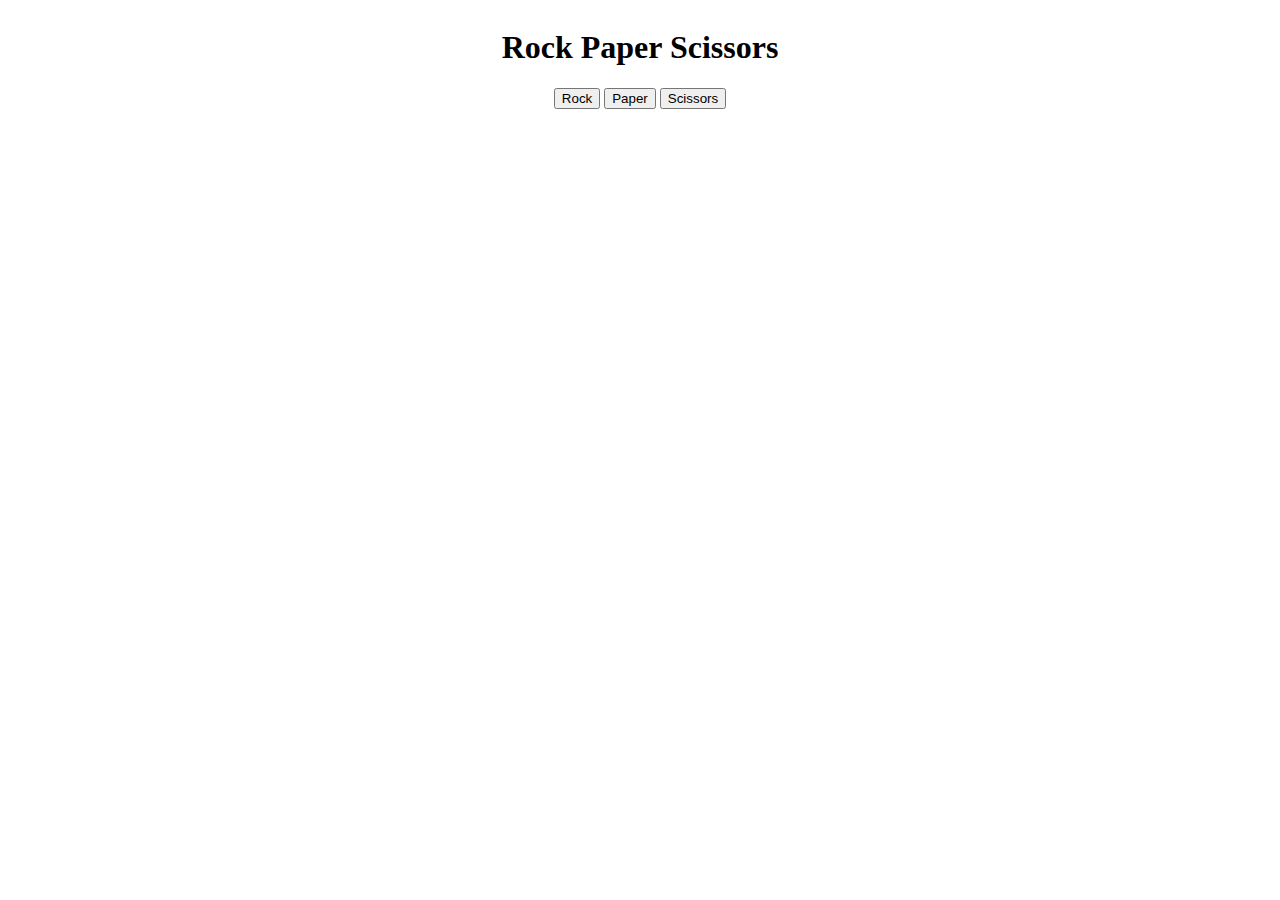
<file: Activity2/rps.html>
<html>
    <head>
         <link rel="stylesheet" href="https://stackpath.bootstrapcdn.com/bootstrap/4.1.0/css/bootstrap.min.css" integrity="sha384-9gVQ4dYFwwWSjIDZnLEWnxCjeSWFphJiwGPXr1jddIhOegiu1FwO5qRGvFXOdJZ4" crossorigin="anonymous">
        <link rel = "stylesheet" type = "text/css" href = "animate.css">
        <link rel = "stylesheet" type = "text/css" href = "rps.css">
    </head>
    
    <body>
        <h1>Rock Paper Scissors</h1>
        
        <div>
            <button id = "rock" onclick="rps('rock')">Rock</button>
            <button id = "paper" onclick="rps('paper')">Paper</button>
            <button id = "scissors" onclick="rps('scissors')">Scissors</button>
        </div>
        
        <p id = "message">
        </p>
    </body>
</html>
</file>
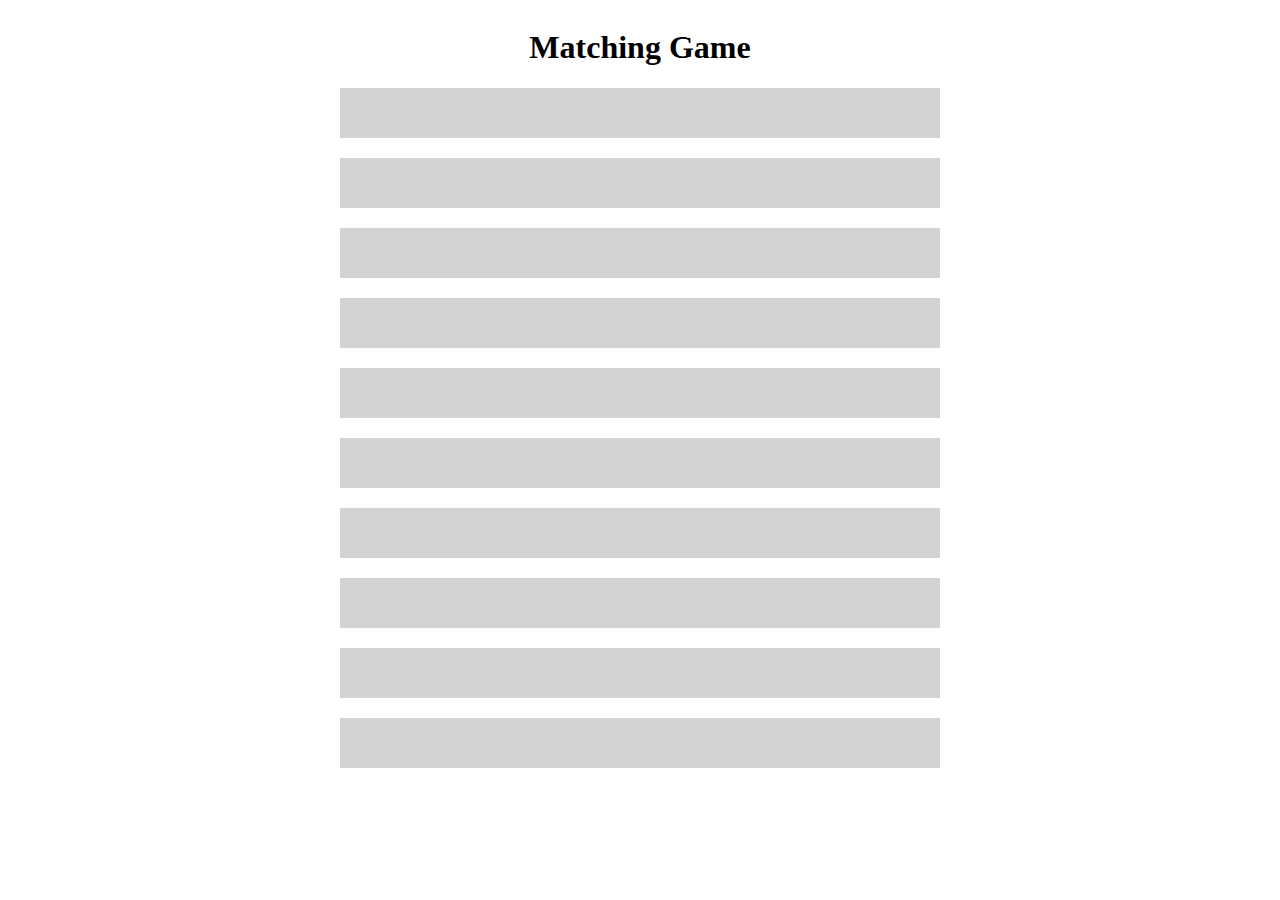
<file: Activity4/activity-4.html>
<html>
    <head>
        <link rel = "stylesheet" type = "text/css" href = "style4.css">
    </head>
    
    <body>
        <h1> Matching Game</h1>
        <div id = "0" class = 'box' onclick = "choose(0)"></div>
        <div id = "1" class = 'box' onclick = "choose(1)"></div>
        <div id = "2" class = 'box' onclick = "choose(2)"></div>
        <div id = "3" class = 'box' onclick = "choose(3)"></div>
        <div id = "4" class = 'box' onclick = "choose(4)"></div>
        <div id = "5" class = 'box' onclick = "choose(5)"></div>
        <div id = "6" class = 'box' onclick = "choose(6)"></div>
        <div id = "7" class = 'box' onclick = "choose(7)"></div>
        <div id = "8" class = 'box' onclick = "choose(8)"></div>
        <div id = "9" class = 'box' onclick = "choose(9)"></div>
    </body>
    <script>
        var choices = ['banana', 'banana', 'mango', 'mango', 'apple', 'apple', 'orange', 'orange', 'pineapple', 'pineapple'];
        var colors = ['orange', 'blue', 'green', 'black', 'yellow'];
        var myChoices = [];
        var score = 0;
        
        choices = shuffle(choices); 
        
        function choose(item){
            myChoices.push(item); 
            document.getElementById(item).style.backgroundColor = "aqua"; 
            
            if(myChoices.length === 2){
                if(myChoices[0] === myChoices[1]){
                    
                    document.getElementById(item).style.backgroundColor = "lightgrey"; 
                    myChoices = [];
                    }else{
                        determineMatch(myChoices);
                }
            }
        }
        
        function determineMatch(arr){
            document.getElementById(arr[0]).innerHTML = choices[arr[0]];
            document.getElementById(arr[1]).innerHTML = choices[arr[1]];
            
            if(choices[arr[0]] === choices[arr[1]]){
                myChoices = [];
                document.getElementById(arr[0]).style.pointerEvents = "none";
                document.getElementById(arr[1]).style.pointerEvents = "none";
                
                score++;
                if(score === choices.length / 2){
                    alert("You won!");
                }
                
            }else{
                setTimeout(function(){
                    document.getElementById(arr[0]).style.backgroundColor = 'lightgrey';
                    document.getElementById(arr[0]).innerHTML = "";
                    
                    document.getElementById(arr[1]).style.backgroundColor = 'lightgrey';
                    document.getElementById(arr[1]).innerHTML = "";
                },2000)
                
                myChoices = [];
                
            }
             
        }
        
        function shuffle(o){
            for(var j, x, i = o.length; i; j = parseInt(Math.random() * i), x = o[--i], o[i] = o[j], o[j] = x);
            return o;
        }
    
    
    </script>
</html>
</file>
<file: Activity2/rps.css>
body{
    display:flex;
    justify-content: space-around;
    flex-direction: column;
    align-items: center;
}
</file>
<file: Activity4/style4.css>
body{
    display:flex;
    align-items: center;
    justify-content: center;
    flex-direction: column;
}

.box{
    width: 600px;
    height: 50px;
    background-color:lightgray;
    margin-bottom: 20px;
    color: white;
    display: flex;
    justify-content:center;
    align-items:center;
}
</file>
